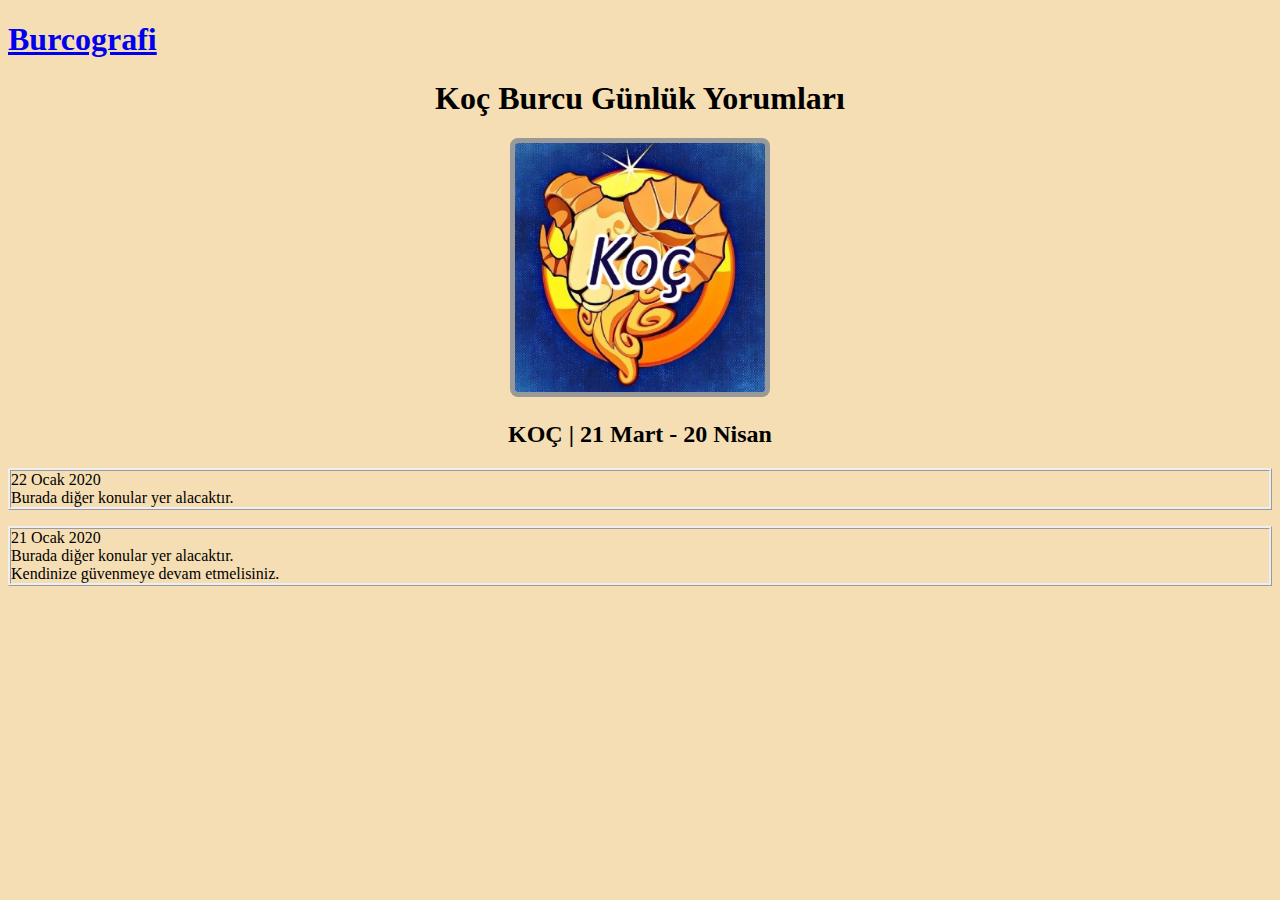
<file: gkoc.html>
<!DOCTYPE html>
<html>
<body bgcolor="#F5DEB3">
<style>
	img{ border:5px solid #999; -webkit-border-radius:8px; -moz-border-radius:8px; border-radius:8px;}
</style>
<meta name="viewport" content="width=device-width, initial-scale=1, shrink-to-fit=no">

<div class="header">	
  <div class="wrap"> 
	<div class="header-top">
		 <div class="logo">
			 <h1><a href="index.html">Burcografi</a></h1>
		 </div>
	    
		 <div class="clear"></div> 
	   </div>
   </div>	
</div>
    <title>Günlük Burç Yorumları Koç</title>
<body>

<center><h1>Koç Burcu Günlük Yorumları</h1></center>
<center><img src="koc.jpg" alt="" width="250" height="249"></center>
<center><h2>KOÇ | 21 Mart - 20 Nisan</h2></center>
<p style="border:ridge">22 Ocak 2020<br> Burada diğer konular yer alacaktır.</p>
<p style="border:ridge">21 Ocak 2020<br> Burada diğer konular yer alacaktır.<br> Kendinize güvenmeye devam etmelisiniz. </p>
</body>
</html>
</file>
